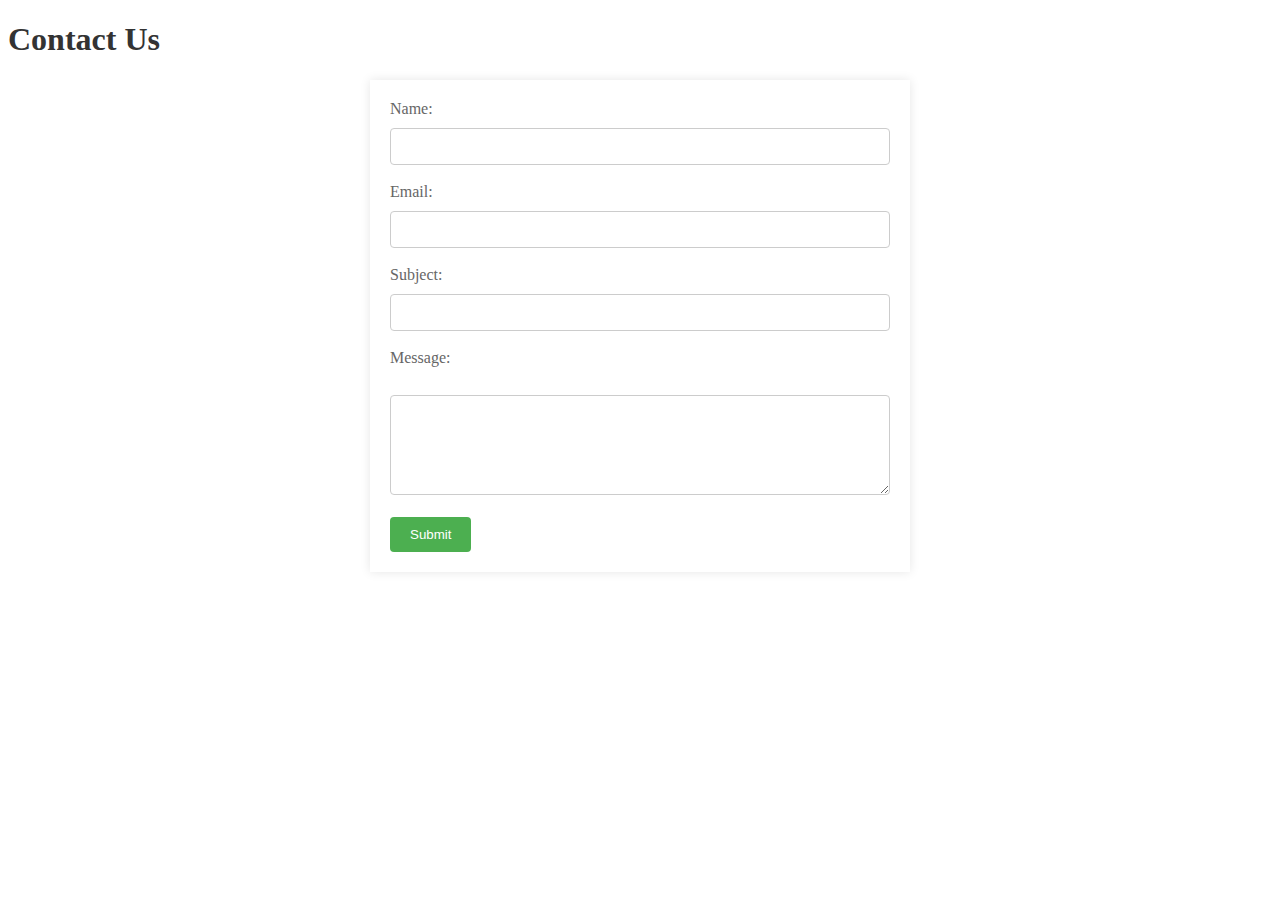
<file: contact.html>
<!DOCTYPE html>
<html>
<head>
  <title>Contact Page</title>
  <link rel="stylesheet" type="text/css" href="styless.css">
</head>
<body>
  <h1>Contact Us</h1>
  
  <form action="submit_form.php" method="post">
    <label for="name">Name:</label>
    <input type="text" id="name" name="name" required><br><br>
    
    <label for="email">Email:</label>
    <input type="email" id="email" name="email" required><br><br>
    
    <label for="subject">Subject:</label>
    <input type="text" id="subject" name="subject" required><br><br>
    
    <label for="message">Message:</label><br>
    <textarea id="message" name="message" rows="5" required></textarea><br><br>
    
    <input type="submit" value="Submit">
  </form>
</body>
</html>
</file>
<file: styless.css>
<!DOCTYPE html>
<html>
<head>
  <title>Contact Page</title>
  <style>
    body {
      font-family: Arial, sans-serif;
      margin: 0;
      padding: 20px;
      background-color: #f2f2f2;
    }

    h1 {
      color: #333;
    }

    form {
      background-color: #fff;
      padding: 20px;
      max-width: 500px;
      margin: 0 auto;
      box-shadow: 0 0 10px rgba(0, 0, 0, 0.1);
    }

    label {
      display: block;
      margin-bottom: 10px;
      color: #666;
    }

    input[type="text"],
    input[type="email"],
    textarea {
      width: 100%;
      padding: 10px;
      border: 1px solid #ccc;
      border-radius: 4px;
      box-sizing: border-box;
    }

    textarea {
      height: 100px;
    }

    input[type="submit"] {
      background-color: #4CAF50;
      color: #fff;
      border: none;
      padding: 10px 20px;
      border-radius: 4px;
      cursor: pointer;
    }

    input[type="submit"]:hover {
      background-color: #45a049;
    }
  </style>
</head>
<body>
  <h1>Contact Us</h1>
  
  <form action="submit_form.php" method="post">
    <label for="name">Name:</label>
    <input type="text" id="name" name="name" required>
    
    <label for="email">Email:</label>
    <input type="email" id="email" name="email" required>
    
    <label for="subject">Subject:</label>
    <input type="text" id="subject" name="subject" required>
    
    <label for="message">Message:</label>
    <textarea id="message" name="message" rows="5" required></textarea>
    
    <input type="submit" value="Submit">
  </form>
</body>
</html>
</file>
